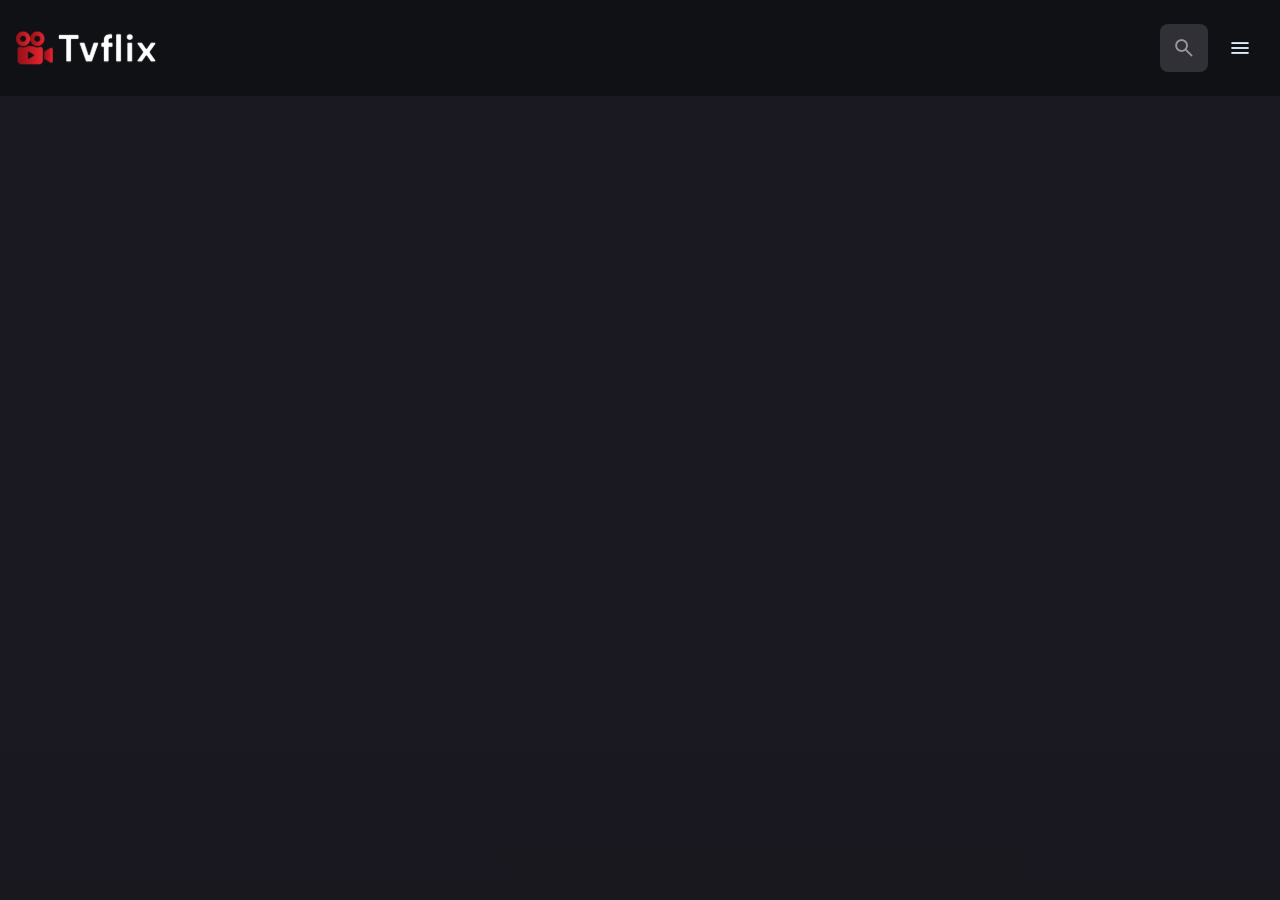
<file: index.html>
<!DOCTYPE html>
<html lang="en">
<head>
    <meta charset="UTF-8">
    <meta name="viewport" content="width=device-width, initial-scale=1.0">
    <title>TvFlix</title>
    <meta name="title" content="TvFlix">
    <meta name="description" content="Tvflix is a popular movie app made by codewithsadee.">

    <!-- favicon -->
    <link rel="shortcut icon" href="./favicon.svg" type="image/svg+xml">

    <!-- google font link -->
    <link rel="preconnect" href="https://fonts.googleapis.com">
    <link rel="preconnect" href="https://fonts.gstatic.com" crossorigin>
    <link href="https://fonts.googleapis.com/css2?family=DM+Sans:wght@400;700&display=swap" rel="stylesheet">

    <!-- custom css link  -->

    <link rel="stylesheet" href="./assets/css/style.css">

    <!-- custom js link -->

    <script src="./assets/js/global.js" defer></script>
    <script src="./assets/js/index.js" type="module"></script>

</head>
<body>
    
    <!-- HEADER -->

    <header class="header">
        <a href="./index.html" class="logo">
            <img src="./assets/img/logo.svg" width="140" height="32" alt="TvFlix Home">
        </a>
        <div class="search-box" search-box>
            <div class="search-wrapper" search-wrapper>
                <input type="text" name="search" aria-label="search movies"
                 placeholder="Search any movies..." class="search-field" autocomplete="off" search-field>

                 <img src="./assets/img/search.png" width="24" height="24"
                  alt="search" class="leading-icon">
            </div>

            <button class="search-btn" search-toggler>
                <img src="./assets/img/close.png" width="24" height="24"
                alt="close search box">
            </button>

        </div>

        <button class="search-btn" search-toggler menu-close>
            <img src="./assets/img/search.png" width="24" height="24"
            alt="open search box">
        </button>

        <button class="menu-btn" menu-btn menu-toggler>
            <img src="./assets/img/menu.png" width="24" height="24"
             alt="open menu" class="menu">
             <img src="./assets/img/menu-close.png" width="24" height="24"
              alt="close menu" class="close">
        </button>

    </header>


    <!-- SIDEBAR  -->
    <nav class="sidebar" sidebar>
        <div class="sidebar-inner">
            <div class="sidebar-list">

                <p class="title">
                    Genre
                </p>

                <a href="./movie-list.html" menu-close
                 class="sidebar-link">Action</a>

                 <a href="./movie-list.html" menu-close
                 class="sidebar-link">Horror</a>

                 <a href="./movie-list.html" menu-close
                 class="sidebar-link">Comedy</a>

                 <a href="./movie-list.html" menu-close
                 class="sidebar-link">Adventure</a>

                 <a href="./movie-list.html" menu-close
                 class="sidebar-link">Drama</a>

                 <a href="./movie-list.html" menu-close
                 class="sidebar-link">Sci-Fi</a>

            </div>
            <div class="sidebar-list">

                <p class="title">
                    Language
                </p>

                <a href="./movie-list.html" menu-close
                 class="sidebar-link">Vietnamese</a>

                 <a href="./movie-list.html" menu-close
                 class="sidebar-link">EngLish</a>

                 <a href="./movie-list.html" menu-close
                 class="sidebar-link">French</a>

                 <a href="./movie-list.html" menu-close
                 class="sidebar-link">Bengali</a>

            </div>

            <div class="sidebar-footer">
                <p class="copyright">
                    Copyright 2023 <a href="https://www.facebook.com/pth.ht">Thanh Phan</a>
                </p>
                <img src="./assets/img/tmdb-logo.svg" width="130" height="17"
                 alt="the movie database logo">
            </div>

        </div>
    </nav>
    <div class="overlay" overlay menu-toggler></div>


    <article class="container" page-content>

    <!-- BANNER  -->

    <!-- MOVIE LIST -->

    </article>
</body>
</html>
</file>
<file: assets/css/style.css>
:root {

    /* color */
    --background: hsla(220, 17%, 7%, 1);
    --banner-background: hsla(250, 6%, 20%, 1);
    --white-alpha-20: hsla(0, 0%, 100%, 0.2);
    --on-background: hsla(220, 100%, 95%, 1);
    --on-surface: hsla(250, 100%, 95%, 1);
    --on-surface-variant: hsla(250, 1%, 44%, 1);
    --primary: hsla(349, 100%, 43%, 1);
    --primary-variant: hsla(349, 69%, 51%, 1);
    --rating-color: hsla(44, 100%, 49%, 1);
    --surface: hsla(250, 13%, 11%, 1);
    --text-color: hsla(250, 2%, 59%, 1);
    --white: hsla(0, 0%, 100%, 1);

    /* gradient color  */
    --banner-overlay: 90deg, hsl(220, 17%, 7%) 0%, hsla(220, 17%, 7%, 0.5) 100%;
    --bottom-overlay: 180deg, hsla(250, 13%, 11%, 0), hsla(250, 13%, 11%, 1);


    /* typography */



    /* font family  */
    --ff-dm-sans: 'DM Sans', sans-serif;

    /* font size  */
    --fs-heading: 4rem;
    --fs-title-lg: 2.6rem;
    --fs-title: 2rem;
    --fs-body: 1.8rem;
    --fs-button: 1.5rem;
    --fs-label: 1.4rem;
    /* font weight  */
    --weight-bold: 700;
    
    /* shadow  */
    --shadow-1: 0 1px 4px hsla(0, 0%, 0%, 0.75);
    --shadow-2: 0 2px 4px hsla(350, 100%, 43%, 0.3);    

    /* border radius  */
    --radius-4: 4px;
    --radius-8: 8px;
    --radius-16: 16px;
    --radius-24: 24px;
    --radius-36: 36px;

    /* transition  */
    --transition-short: 250ms ease;
    --transition-long: 500ms ease;
}
/* RESET  */
 *,
 *::after,
 *::before {
    margin: 0;
    padding: 0;
    box-sizing: border-box;
 }
 li {
    list-style: none;
 }
 a,
 img,
 span,
 iframe,
 button {
    display: block;
 }
 a {
    color: inherit;
    text-decoration: none;
 }
 img {
    height: auto;
 }

 input,
 button {
    background: none;
    border: none;
    font: inherit;
    color: inherit;
 }
input {
    width: 100%;
}
button {
    text-align: left;
    cursor: pointer;
}
html {
    font-family: var(--ff-dm-sans);
    font-size: 10px;
    scroll-behavior: smooth;
}
body {
    background-color: var(--background);
    color: var(--on-background);
    font-size: var(--fs-body);
    line-height: 1.5;
}
:focus-visible {
    outline-color: var(--primary-variant);
}

::-webkit-scrollbar {
    width: 8px;
    height: 8px;
}

::-webkit-scrollbar-thumb {
    background-color: var(--banner-background);
    border-radius: var(--radius-8);
}


/* REUSER STYLE  */
.search-wrapper::before,
.load-more::before {
    content: "";
    width: 20px;
    height: 20px;
    border: 3px solid var(--white);
    border-radius: var(--radius-24);
    border-inline-end-color: transparent;
    animation: loading 500ms linear infinite;
    display: none;
}
.search-wrapper::before {
    position: absolute;
    top: 14px;
    right: 12px;
}
.load-more {
    background-color: var(--primary-variant);
    margin-inline: auto;
    margin-block: 30px 60px;
}
.load-more:is(:hover, :focus-visible) {
    --primary-variant: hsla(350, 67%, 39%, 1);
}
.load-more.loading::before {
    display: block;
}
.search-wrapper.searching::before {
    display: block;
}

@keyframes loading {
    0% {
        transform: rotate(0);
    }
    100% {
        transform: rotate(1turn);
    }
}
.title,
.title-large,
.heading {
    font-weight: var(--weight-bold);
    letter-spacing: 0.5px;
}
.title {
    font-size: var(--fs-title);
}
.heading {
    color: var(--white);
    font-size: var(--fs-heading);
    line-height: 1.2;
}
.title-large {
    font-size: var(--fs-title-lg);
}
.img-cover {
    width: 100%;
    height: 100%;
    object-fit: cover;
}
.meta-list {
    display: flex;
    flex-wrap: wrap;
    justify-content: flex-start;
    align-items: center;
    gap: 12px;
}
.meta-item {
    display: flex;
    align-items: center;
    gap: 4px;
}
.btn {
    color: var(--white);
    font-size: var(--fs-button);
    font-weight: var(--weight-bold);
    max-width: max-content;
    display: flex;
    align-items: center;
    gap: 12px;
    padding-block: 12px;
    padding-inline: 20px 24px;
    border-radius: var(--radius-8);
    transition: var(--transition-short);
}
.card-badge {
    background-color: var(--banner-background);
    color: var(--white);
    font-size: var(--fs-label);
    font-weight: var(--weight-bold);
    padding-inline: 6px;
    border-radius: var(--radius-4);
}
.poster-box{
    background-image: url(../img/poster-bg-icon.png);
    aspect-ratio: 2 / 3;
}
.poster-box,
.video-card {
    background-repeat: no-repeat;
    background-size: 50px;
    background-position: center;
    background-color: var(--banner-background);
    border-radius: var(--radius-16);
    overflow: hidden;
}

.title-wrapper {
    margin-block-end: 24px;
}
.slider-list {
    margin-inline: -20px;
    overflow-x: overlay;
    padding-block-end: 16px;
    margin-block-end: -16px;
}

.slider-list::-webkit-scrollbar-thumb {
    background-color: transparent;
}
.slider-list:is(:hover, :focus-within)::-webkit-scrollbar-thumb {
    background-color: var(--banner-background);
}

.slider-list::-webkit-scrollbar-button {
    width: 20px;
}

.slider-list .slider-inner{
    position: relative;
    display: flex;
    gap: 16px;
}

.slider-list .slider-inner::before,
.slider-list .slider-inner::after {
    content: "";
    min-width: 4px;
}


.separator {
    width: 4px;
    height: 4px;
    background-color: var(--white-alpha-20);
    border-radius: var(--radius-8);
}
.video-card {
    background-image: url(../img/video-bg-icon.png);
    aspect-ratio: 16 / 9;
    flex-shrink: 0;
    max-width: 500px;
    width: calc(100% - 40px);
}
.container::after,
.search-modal::after {
    content:"";
    position: fixed;
    bottom: 0;
    left: 0;
    width: 100%;
    height: 150px;
    background-image: linear-gradient(var(--bottom-overlay));
    z-index: 1;
    pointer-events: none;
}



/* HEADER  */

.header {
    position: relative;
    padding-block: 24px;
    padding-inline: 16px;
    display: flex;
    align-items: center;
    justify-content: space-between;
    gap: 8px;
}
.header .logo {
    margin-inline-end: auto;
}
.search-btn,
.menu-btn {
    padding: 12px;
}
.search-btn {
    background-color: var(--banner-background);
    border-radius: var(--radius-8);
}
.search-btn img {
    opacity: .5;
    transition: var(--transition-short);
}
.search-btn:is(:hover, :focus-visible) img{
    opacity: 1;
}
.menu-btn.active .menu,
.menu-btn .close {
    display: none;
}
.menu-btn .menu,
.menu-btn.active .close {
    display: block;
}
.search-box {
    position: absolute;
    top: 0;
    left: 0;
    width: 100%;
    height: 100%;
    background-color: var(--background);
    padding: 24px 16px;
    align-items: center;
    gap: 8px;
    z-index: 1;
    display: none;
}
.search-box.active {
    display: flex;
}
.search-wrapper {
    position: relative;
    flex-grow: 1;
}
.search-wrapper .leading-icon {
    position: absolute;
    top: 50%;
    transform: translateY(-50%);
    left: 12px;
    opacity: .5;
}
.search-wrapper:focus-within .leading-icon {
    opacity: 0;
}
.search-field {
    background-color: var(--banner-background);
    height: 48px;
    line-height: 48px;
    padding-inline: 44px 16px;
    border-radius: var(--radius-8);
    outline: none;
    transition: var(--transition-short);
}
.search-field::placeholder {
    color: var(--on-surface-variant);
}
.search-field:hover {
    box-shadow: 0 0 0 1.5px
    var(--on-surface-variant);
}
.search-field:focus {
    box-shadow:  0 0 0 1.5px
    var(--on-surface);
    padding-inline-start: 16px;
}

/* SIDEBAR  */
.sidebar {
    position: absolute;
    background-color: var(--background);
    top: 96px;
    bottom:0;
    left: -340px;
    max-width: 340px;
    width: 100%;
    border-block-start: 1px solid var(--banner-background);
    overflow-y: overlay;
    z-index: 4;
    visibility: hidden;
    transition: var(--transition-long);
}
.sidebar.active {
    transform: translateX(340px);
    visibility: visible;
}
.sidebar-inner {
    display: grid;
    gap: 20px;
    padding-block: 36px;
}
.sidebar::-webkit-scrollbar-thumb {
    background-color: transparent;
}
.sidebar:is(:hover, :focus-within)::-webkit-scrollbar-thumb{
    background-color: var(--banner-background);
}
.sidebar::-webkit-scrollbar-button {
    height: 16px;
}
.sidebar-list,
.sidebar-footer{
    padding-inline: 36px;
}
.sidebar-link {
    color: var(--on-surface-variant);
    transition: var(--transition-short);
}
.sidebar-link:is(:hover, :focus-visible) {
    color: var(--on-background);
}
.sidebar-list {
    display: grid;
    gap: 8px;
}
.sidebar-list .title {
    margin-block-end: 8px;
}
.sidebar-footer {
    border-block-start:  1px solid var(--banner-background);
    padding-block-start: 28px;
    margin-block-start: 16px;
}
.copyright {
    color: var(--on-surface-variant);
    margin-block-end: 20px;
}
.copyright a {
    display: inline-block;
}
.overlay {
    position: fixed;
    top: 96px;
    left: 0;
    bottom: 0;
    width: 100%;
    background: var(--background);
    opacity: 0;
    pointer-events: none;
    transition: var(--transition-short);
    z-index: 3;
}
.overlay.active {
    opacity: 0.5;
    pointer-events: all;
}




/* home page  */
.container {
    position: relative;
    background-color: var(--surface);
    color: var(--on-surface);
    padding: 24px 20px 48px;
    height: calc(100vh - 96px);
    overflow-y: overlay;
    z-index: 1;
}


/* BANNER  */
.banner {
    position: relative;
    height: 700px;
    border-radius: var(--radius-24);
    overflow: hidden;
}
.banner-slider .slider-item {
    position: absolute;
    top: 0;
    left: 120%;
    width: 100%;
    height: 100%;
    opacity: 0;
    visibility: hidden;
    transition: opacity var(--transition-long);
    background-color: var(--banner-background);
}
.banner-slider .slider-item::before {
    position: absolute;
    content: "";
    inset: 0;
    background-image: linear-gradient(var(--banner-overlay));
}
.banner-slider .active {
    left: 0;
    opacity: 1;
    visibility: visible;
}
.banner-content {
    position: absolute;
    left: 24px;
    bottom: 206px;
    right: 24px;
    z-index: 1;
    color: var(--text-color);
}
.banner :is(.heading, .banner-text) {
    display: -webkit-box;
    -webkit-box-orient: vertical;
    overflow: hidden;
}
.banner .heading {
    -webkit-line-clamp: 3;
    margin-block-end: 16px;
}

.banner .genre {
    margin-block: 12px;
}
.banner-text {
    -webkit-line-clamp: 2;
    margin-block-end: 24px;
}
.banner .btn {
    background-color: var(--primary);
}
.banner .btn:is(:hover, :focus-visible) {
    box-shadow: var(--shadow-2);
}
.slider-control {
    position: absolute;
    bottom: 20px;
    left: 20px;
    right: 0;
    border-radius: var(--radius-16) 0 0 var(--radius-16);
    user-select: none;
    padding: 4px 0 4px 4px;
    overflow-x: auto;
}
.slider-control::-webkit-scrollbar{
    display: none;
}
.control-inner {
    display: flex;
    gap: 12px;
}
.control-inner::after {
    content: "";
    min-width: 12px;
}
.slider-control .slider-item {
    width: 100px;
    border-radius: var(--radius-8);
    flex-shrink: 0;
    filter: brightness(0.4);
}
.slider-control .active {
    filter: brightness(1);
    box-shadow: var(--shadow-1);
}


/* MOVIE LIST  */
.movie-list {
    padding-block-start: 32px;
}
.movie-card {
    position: relative;
    min-width: 200px;
}
.movie-card .card-banner {
    width: 200px;
}
.movie-card .title{
    width: 100%;
    white-space: nowrap;
    text-overflow: ellipsis;
    overflow: hidden;
    margin-block: 8px 4px;
}
.movie-card .meta-list {
    justify-content: space-between;
}
.movie-card .card-btn {
    position: absolute;
    inset: 0;
}

/* DETAIL PAGE  */
.backdrop-image {
    position: absolute;
    top: 0;
    left: 0;
    width: 100%;
    height: 600px;
    background-position: center;
    background-repeat: no-repeat;
    background-size: cover;
    z-index: -1;
}
.backdrop-image::after {
    content: "";
    position: absolute;
    inset: 0;
    background-image: linear-gradient(0deg, hsla(250, 13%, 11%, 1), hsla(250, 13%, 11%, 0.8));
}
.movie-detail .movie-poster {
    max-width: 300px;
    width: 100%;
}
.movie-detail .heading {
    margin-block: 24px 12px;
}
.movie-detail :is(.meta-list, .genre) {
    color: var(--text-color);
}
.movie-detail .genre {
    margin-block: 12px 16px;
}
.detail-list {
    margin-block: 24px 32px;
}
.movie-detail .list-item {
    display: flex;
    align-items: flex-start;
    gap: 8px;
    margin-block-end: 12px;
}
.movie-detail .list-name {
    color: var(--text-color);
    min-width: 112px;
}
/* MOVIE LIST PAGE  */

.genre-list .title-wrapper {
    margin-block-end: 56px;
}
.grid-list {
    display: grid;
    grid-template-columns: repeat(auto-fill, minmax(200px, 1fr)) ;
    column-gap: 16px;
    row-gap: 20px;
}
:is(.genre-list, .search-modal) :is(.movie-card, .card-banner) {
    width: 100%;
}


/* SEARCH MODEL  */

.search-modal {
    position: fixed;
    top: 96px;
    left: 0;
    width: 100%;
    bottom: 0;
    background-color: var(--surface);
    padding: 50px 24px;
    z-index: 4;
    overflow-y: overlay;
   display: none;
}
.search-modal.active {
    display: block;
}
.search-modal .label {
    color: var(--primary-variant);
    font-weight: var(--weight-bold);
    margin-block-end: 8px;
}
</file>
